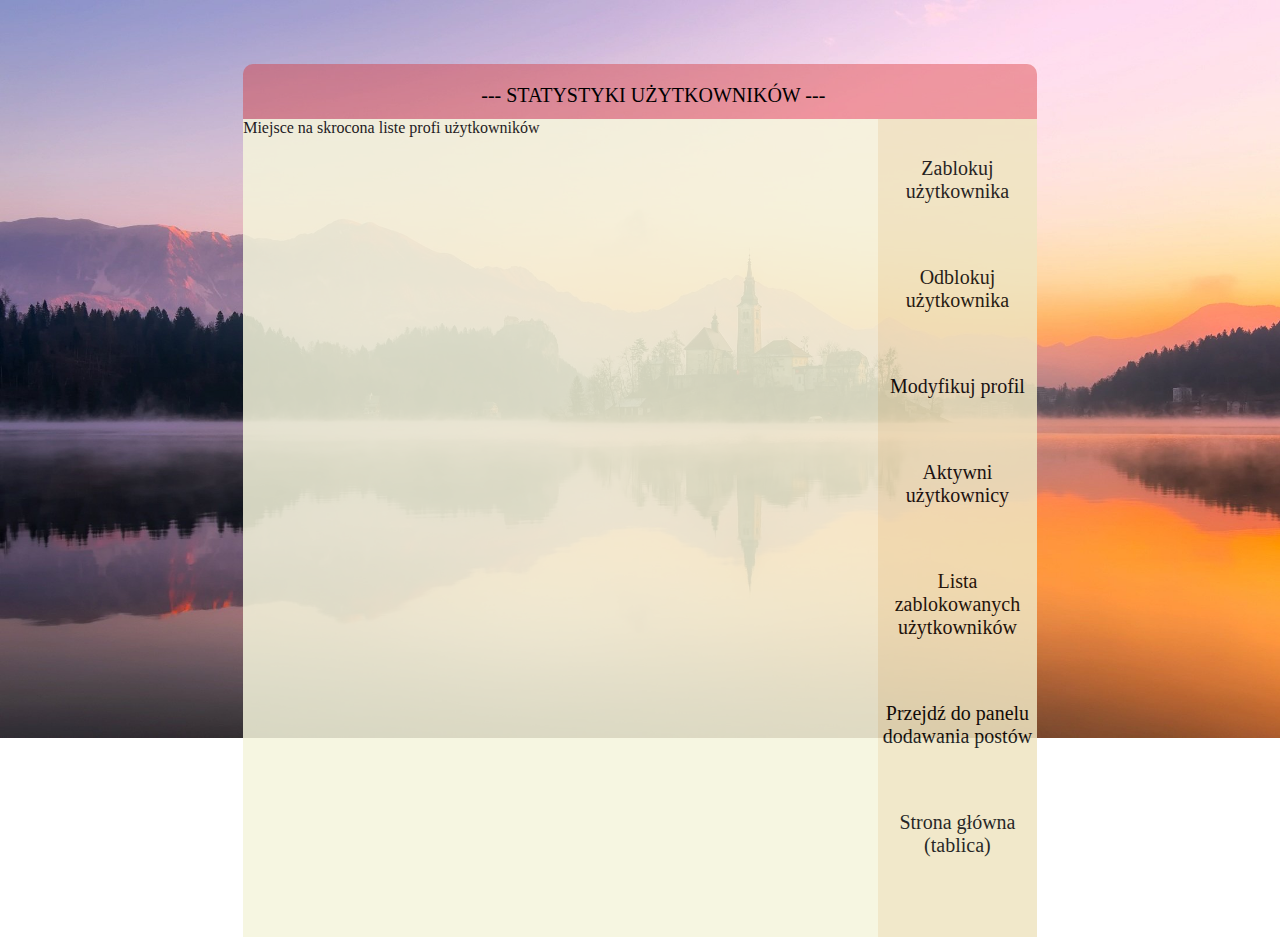
<file: admin-statystyki.html>
<!DOCTYPE html>
<html lang="pl">
<head>
    <meta charset="UTF-8">
    <title>Panel administratora-statystyki</title>
    <link rel="stylesheet" href="admin_style.css" type="text/css">
</head>
<body>
    <div class="opcje">
        <p>
               --- STATYSTYKI UŻYTKOWNIKÓW ---
        </p>
    
    </div>
    <div class="mainbox">
        <div class="posty">
            Miejsce na skrocona liste profi użytkowników
        </div>
        <div class="opcjeAdmina"><br>
            <a href="#"><p>Zablokuj użytkownika</p></a><br>
            <a href="#"><p>Odblokuj użytkownika</p></a><br>
            <a href="#"><p>Modyfikuj profil</p></a><br>
            <a href="#"><p>Aktywni użytkownicy</p></a><br>
            <a href="#"><p>Lista zablokowanych użytkowników</p></a><br>
            <a href="admin-dodawanie.html"><p>Przejdź do panelu dodawania postów</p></a><br>
            <a href="forum.html"><p>Strona główna (tablica)</p></a> <br>
        </div>
    </div>
    
</body>
</html>
</file>
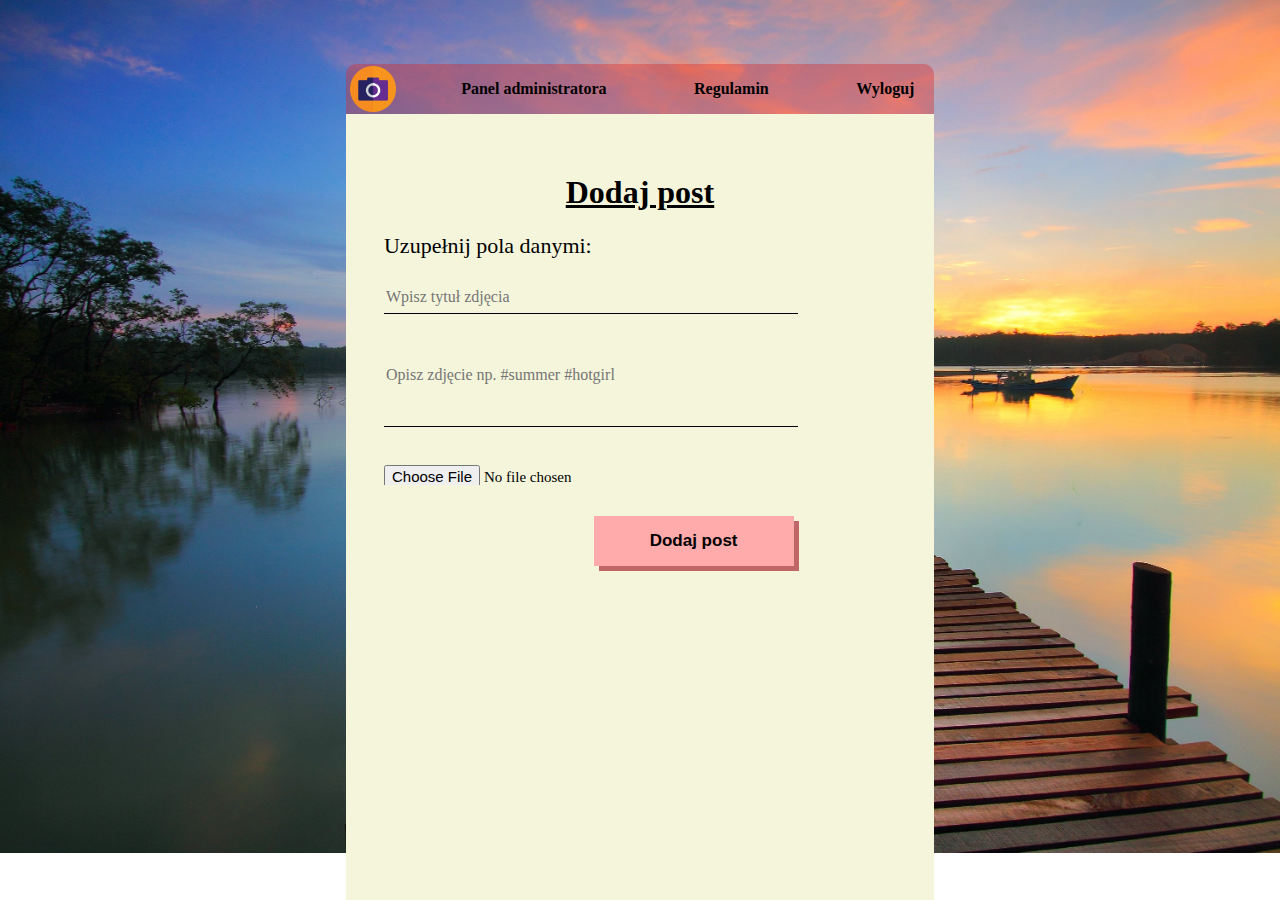
<file: dodaj-post.html>
<!DOCTYPE html>
<html lang="pl">
<head>
    <meta charset="UTF-8">
    <title>Dodawanie posta</title>
    <link rel="stylesheet" href="forum_style.css" type="text/css">
</head>
<body>
    <div class="opcje">
        <div class="divlogo">
        <img src="photos/logo-logowanie.png" alt="logo">
        </div>
        <div>
            <p> <a href="admin-statystyki.html">Panel administratora</a> </p>
        </div><div>
            <p> <a href="regulamin.html">Regulamin</a> </p>
        </div>
        <div>
            <p><a href="index.html"> Wyloguj </a></p>
        </div>
    
    </div>
    <div class="mainbox">
        <h1>Dodaj post</h1>
        <p>Uzupełnij pola danymi:</p>
        <form>
            <input type="text" placeholder="Wpisz tytuł zdjęcia" class="tytul"><br>
            <input type="text" placeholder="Opisz zdjęcie np. #summer #hotgirl" class="opisZdjecia"><br>
            <input type="file" class="plik"><br>
            <input type="submit" value="Dodaj post">
        </form>

    
    </div>
    
</body>
</html>
</file>
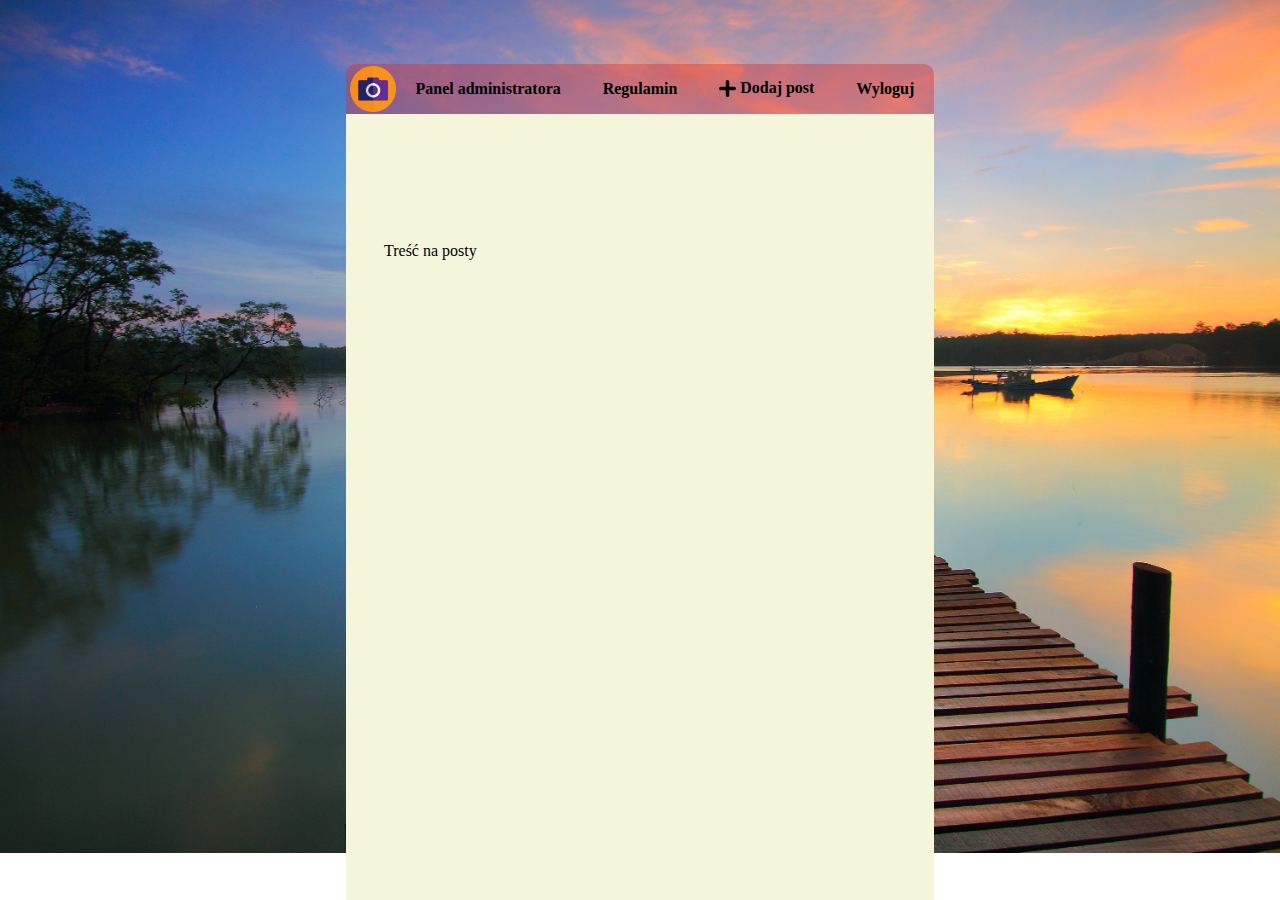
<file: forum.html>
<!DOCTYPE html>
<html lang="pl">
<head>
    <meta charset="UTF-8">
    <title>Forum</title>
    <link rel="stylesheet" href="forum_style.css" type="text/css">
</head>
<body>
    <div class="opcje">
        <div class="divlogo">
        <img src="photos/logo-logowanie.png" alt="logo">
        </div>
        <div>
            <p> <a href="admin-statystyki.html">Panel administratora</a> </p>
        </div><div>
            <p> <a href="regulamin.html">Regulamin</a> </p>
        </div>
        <div class="plus">
           <img src="photos/plus.png" alt="plusik">  
           <a href="dodaj-post.html">Dodaj post</a>
        </div>
        <div>
            <p><a href="index.html"> Wyloguj </a></p>
        </div>
    
    </div>
    <div class="mainbox">
<br><br><br><br><br>
        Treść na posty
    
    </div>
    
</body>
</html>
</file>
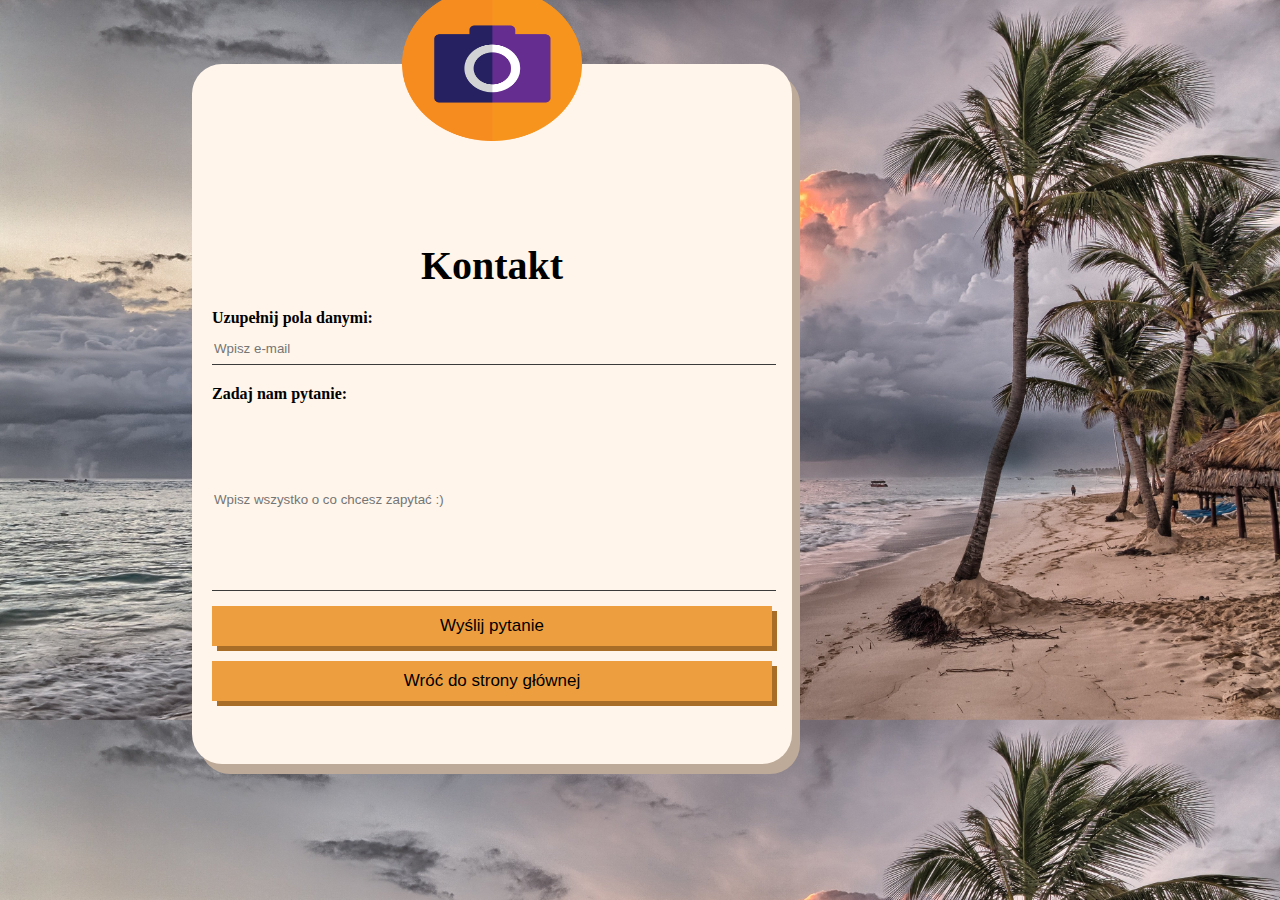
<file: kontakt.html>
<!DOCTYPE html>
<html lang="pl">
<head>
    <meta charset="UTF-8">
    <title>Kontakt</title>
     <link rel="stylesheet" type="text/css" href="kontakt_style.css">
</head>
<body>

    <div class="mainbox">
        <img src="photos/logo-logowanie.png" class="logo" alt="logo">
        <p class="p-kontakt">Kontakt</p>
        
        <form>
            <p>Uzupełnij pola danymi:</p>
            <input type="text" id="email" placeholder="Wpisz e-mail">
            <p>Zadaj nam pytanie:</p>
            <input  type="text" id="tresc-email" placeholder="Wpisz wszystko o co chcesz zapytać :)"><br>
            <input class="przycisk" type="submit" value="Wyślij pytanie">
            <input type="submit" value="Wróć do strony głównej">
        </form>
        
    </div>
    
</body>
</html>
</file>
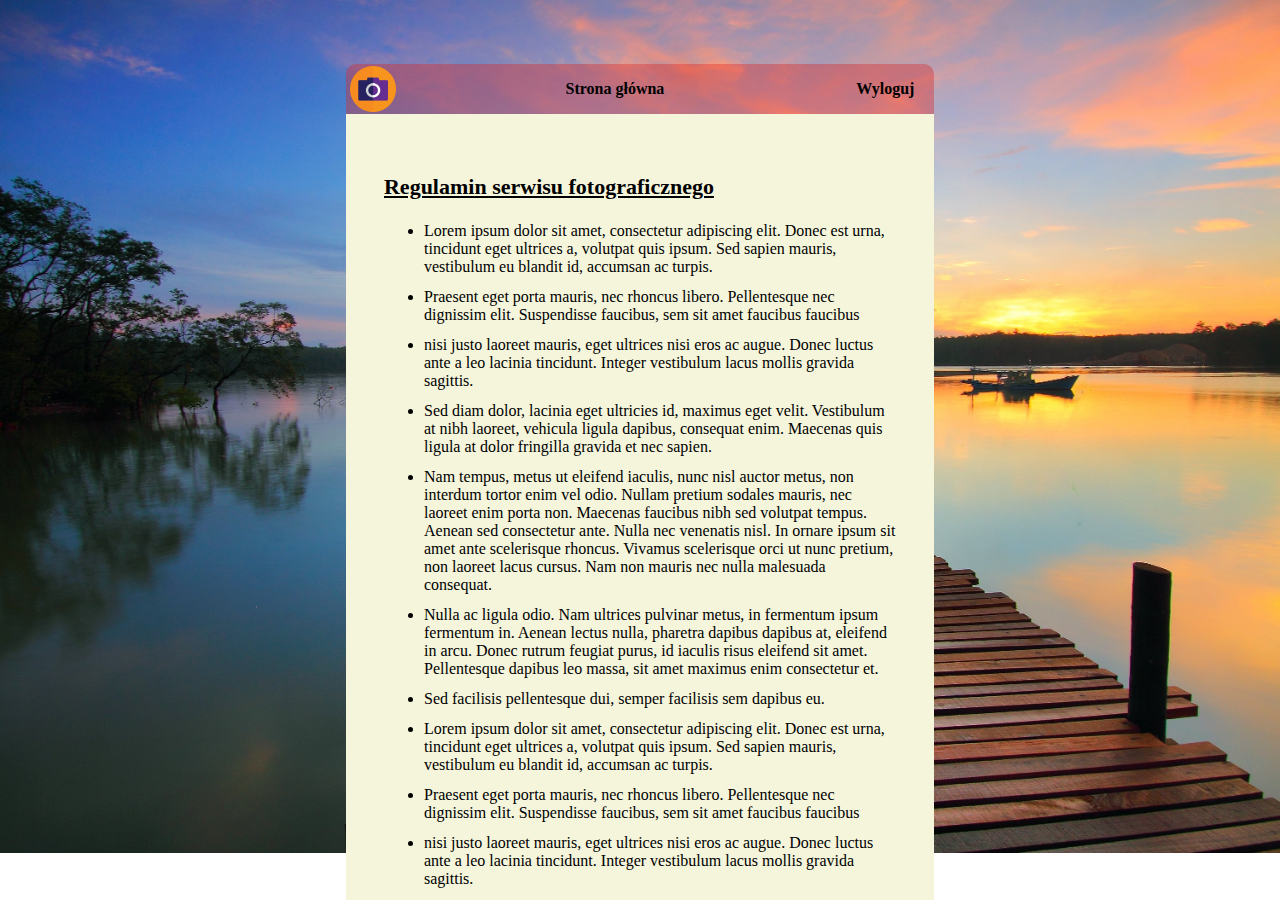
<file: regulamin.html>
<!DOCTYPE html>
<html lang="pl">
<head>
    <meta charset="UTF-8">
    <title>Regulamin</title>
    <link rel="stylesheet" href="forum_style.css" type="text/css">
</head>
<body>
    <div class="opcje">
        <div class="divlogo">
        <img src="photos/logo-logowanie.png" alt="logo">
        </div>
        <div>
            <p> <a href="forum.php">Strona główna</a> </p>
        </div>
        
        <div>
            <p><a href="index.php"> Wyloguj </a></p>
        </div>
    
    </div>
    <div class="mainbox">
        
        <p id="p-regulamin">Regulamin serwisu fotograficznego</p>

        <ul>
            <li>Lorem ipsum dolor sit amet, consectetur adipiscing elit. Donec est urna, tincidunt eget ultrices a, volutpat quis ipsum. Sed sapien mauris, vestibulum eu blandit id, accumsan ac turpis.</li>
            <li>Praesent eget porta mauris, nec rhoncus libero. Pellentesque nec dignissim elit. Suspendisse faucibus, sem sit amet faucibus faucibus</li>
            <li>nisi justo laoreet mauris, eget ultrices nisi eros ac augue. Donec luctus ante a leo lacinia tincidunt. Integer vestibulum lacus mollis gravida sagittis.</li>
            <li>Sed diam dolor, lacinia eget ultricies id, maximus eget velit. Vestibulum at nibh laoreet, vehicula ligula dapibus, consequat enim. Maecenas quis ligula at dolor fringilla gravida et nec sapien.</li>
            <li>Nam tempus, metus ut eleifend iaculis, nunc nisl auctor metus, non interdum tortor enim vel odio. Nullam pretium sodales mauris, nec laoreet enim porta non. Maecenas faucibus nibh sed volutpat tempus. Aenean sed consectetur ante. Nulla nec venenatis nisl. In ornare ipsum sit amet ante scelerisque rhoncus. Vivamus scelerisque orci ut nunc pretium, non laoreet lacus cursus. Nam non mauris nec nulla malesuada consequat.</li>
            <li>Nulla ac ligula odio. Nam ultrices pulvinar metus, in fermentum ipsum fermentum in. Aenean lectus nulla, pharetra dapibus dapibus at, eleifend in arcu. Donec rutrum feugiat purus, id iaculis risus eleifend sit amet. Pellentesque dapibus leo massa, sit amet maximus enim consectetur et.</li>
            <li>Sed facilisis pellentesque dui, semper facilisis sem dapibus eu.</li>
            <li>Lorem ipsum dolor sit amet, consectetur adipiscing elit. Donec est urna, tincidunt eget ultrices a, volutpat quis ipsum. Sed sapien mauris, vestibulum eu blandit id, accumsan ac turpis.</li>
            <li>Praesent eget porta mauris, nec rhoncus libero. Pellentesque nec dignissim elit. Suspendisse faucibus, sem sit amet faucibus faucibus</li>
            <li>nisi justo laoreet mauris, eget ultrices nisi eros ac augue. Donec luctus ante a leo lacinia tincidunt. Integer vestibulum lacus mollis gravida sagittis.</li>
            <li>Sed diam dolor, lacinia eget ultricies id, maximus eget velit. Vestibulum at nibh laoreet, vehicula ligula dapibus, consequat enim. Maecenas quis ligula at dolor fringilla gravida et nec sapien.</li>
            <li>Nam tempus, metus ut eleifend iaculis, nunc nisl auctor metus, non interdum tortor enim vel odio. Nullam pretium sodales mauris, nec laoreet enim porta non. Maecenas faucibus nibh sed volutpat tempus. Aenean sed consectetur ante. Nulla nec venenatis nisl. In ornare ipsum sit amet ante scelerisque rhoncus. Vivamus scelerisque orci ut nunc pretium, non laoreet lacus cursus. Nam non mauris nec nulla malesuada consequat.</li>
            <li>Nulla ac ligula odio. Nam ultrices pulvinar metus, in fermentum ipsum fermentum in. Aenean lectus nulla, pharetra dapibus dapibus at, eleifend in arcu. Donec rutrum feugiat purus, id iaculis risus eleifend sit amet. Pellentesque dapibus leo massa, sit amet maximus enim consectetur et.</li>
            <li>Sed facilisis pellentesque dui, semper facilisis sem dapibus eu.</li>
        </ul>
        
        <p>Wszystkie warunki muszą być spełnione aby dodać/komentować zdjęcia. Zasady RODO nikogo nie obowiązują. Podstawa to nauka!</p>
    
    </div>
    
</body>
</html>
</file>
<file: admin_style.css>
body{
    padding: 0px;
    margin: 0px;
    background-image: url(photos/panorama.jpg);
    background-size: 100%;
    background-repeat: no-repeat;
    font-family: 'Century Gothic';
}

.opcje{
    height: 55px;
    width: 62%;
    margin-left: 19%;
    margin-top: 5%;
    margin-right: 19%;
    display: flex;
    border-radius: 10px 10px 0px 0px;
    background-color: rgba(215, 44, 44, 0.4);
    background: rgba(215, 44, 44, 0.4);
    color: rgba(215, 44, 44, 0.4);
}

.mainbox{
    width: 62%;
    background-color: beige;
    margin-left: 19%;
    height: 818px;
    overflow-y: auto;
    display: flex;
    align-content: space-between;
    opacity: 0.85;
    
}

.opcje p{
    color: black;
    font-size: 20px;
    padding-left: 30%;
}

.mainbox .posty{
    background-color: beige;
    width: 80%;
}

.mainbox .opcjeAdmina{
    width: 20%;
    padding: 0px;
    background-color: rgba(225, 191, 132, 0.3);
    background: rgba(225, 191, 132, 0.3);
    color: black;
}

.mainbox a{
    text-decoration: none;
    text-align: center;
    color:black;
    font-size: 20px;
}
.mainbox a:hover{
    text-decoration: underline;

}
</file>
<file: forum_style.css>
body{
    padding: 0px;
    margin: 0px;
    background-image: url(photos/tlo3.jpg);
    background-size:100%;
    background-repeat: no-repeat;
    font-family: 'Century Gothic';
}

.opcje{
    height: 50px;
    width: 46%;
    margin-left: 27%;
    margin-right: 27%;
    margin-top: 5%;
    display: flex;
    justify-content: space-between;
    border-radius: 10px 10px 0px 0px;
    background-color: rgba(215, 44, 44, 0.5);
    background: rgba(215, 44, 44, 0.4);
    color: rgba(215, 44, 44, 1);


}

.mainbox{
    width: 40%;
    background-color: beige;
    margin-left: 27%;
    margin-right: 27%;
    height: 709px;
    overflow-y: auto; 
    padding: 3%;
}

.divlogo img{
    width: 46px;
    height: 46px;
    padding: 2px;
    padding-left: 10%;
}

.plus{
    display: flex;
}

.plus img{
    height: 17px;
    width: 17px;
    padding-top: 16px;
    margin-right: 4px;
}

.opcje a{
    font-weight: bold;
    color: black;
    text-decoration: none;
    padding-top: 15px;
    padding-right: 20px;
}

.opcje a:hover{
    text-decoration: underline;
}

.mainbox h1{
    text-align: center;
    text-decoration: underline;
}

.mainbox p{
    color: black;
    font-size: 22px;
}

.mainbox input[type="text"]{
    width: 80%;
    font-family: 'Century Gothic';
    border: none;
    border-bottom: solid 1px black;
    background-color: beige;
    font-size: 16px;
    
}

.mainbox .opisZdjecia{
    height: 100px;
    margin-top: 10px;
}

.mainbox .tytul{
    height: 30px;
}

.mainbox .plik{
    height: 20px;
    font-size: 15px;
    font-family: 'Century Gothic';
    padding-top: 38px;
}

.mainbox input[type="submit"]{
    height: 50px;
    width: 200px;
    float: right;
    margin-right: 20%;
    text-align: center;
    margin-top: 30px;
    font-size: 17px;
    border: none;
    background-color: #ffabab;
    box-shadow: 5px 5px #bf6767;
    font-weight: bold;
}

.mainbox input[type="submit"]:hover{
    text-decoration: underline;
    box-shadow: 4px 3px #bf6767;
}

li{
    margin-bottom: 12px;
}

#p-regulamin{
    font-weight: bold;
    text-decoration-line: underline;
}


th{
    border: solid 1px;
}
</file>
<file: kontakt_style.css>
body{
    padding:  0px;
    margin: 0px;
    background-image: url(photos/tlo_kontakt.jpg);
    background-size:100%;
    font-family: 'Century Gothic';
}

.mainbox{
    height: 700px;
    width: 600px;
    background-color: #fff5eb;
    margin-top: 5%;
    margin-left: 15%;
    border-radius: 30px;
    box-shadow: 8px 10px #bdaa99;
}

.logo{
    width: 30%;
    height: 22%;
    margin-left: 50%;
    transform: translate(-50%,-50%);
    position: relative; 
}

.mainbox p{
    font-weight: bold;
    margin: 0px;
    padding-top: 20px;
}

.p-kontakt{
    font-size: 40px;
    font-weight: bold;
    text-align: center;
}

.mainbox form{
    padding-left: 20px;
    padding-right: 20px;
}

#tresc-email{
    height: 180px; 
    overflow-y:scroll;
}

.mainbox input{
    width: 100%;
    border: none;
    height: 30px;
}

.mainbox input[type="text"]{
    margin-top: 5px; 
    border-bottom: 1px solid #3b3b3b;
    background-color: #fff5eb;
}

.mainbox input[type="submit"]{
    height: 40px;
    margin-top: 15px;
    font-size: 17px;
    border: none;
    background-color: #ed9f40;
    box-shadow: 5px 5px #a86e27;
}

.mainbox input[type="submit"]:hover{
    text-decoration: underline;
    box-shadow: 4px 4px #a86e27;
}
</file>
